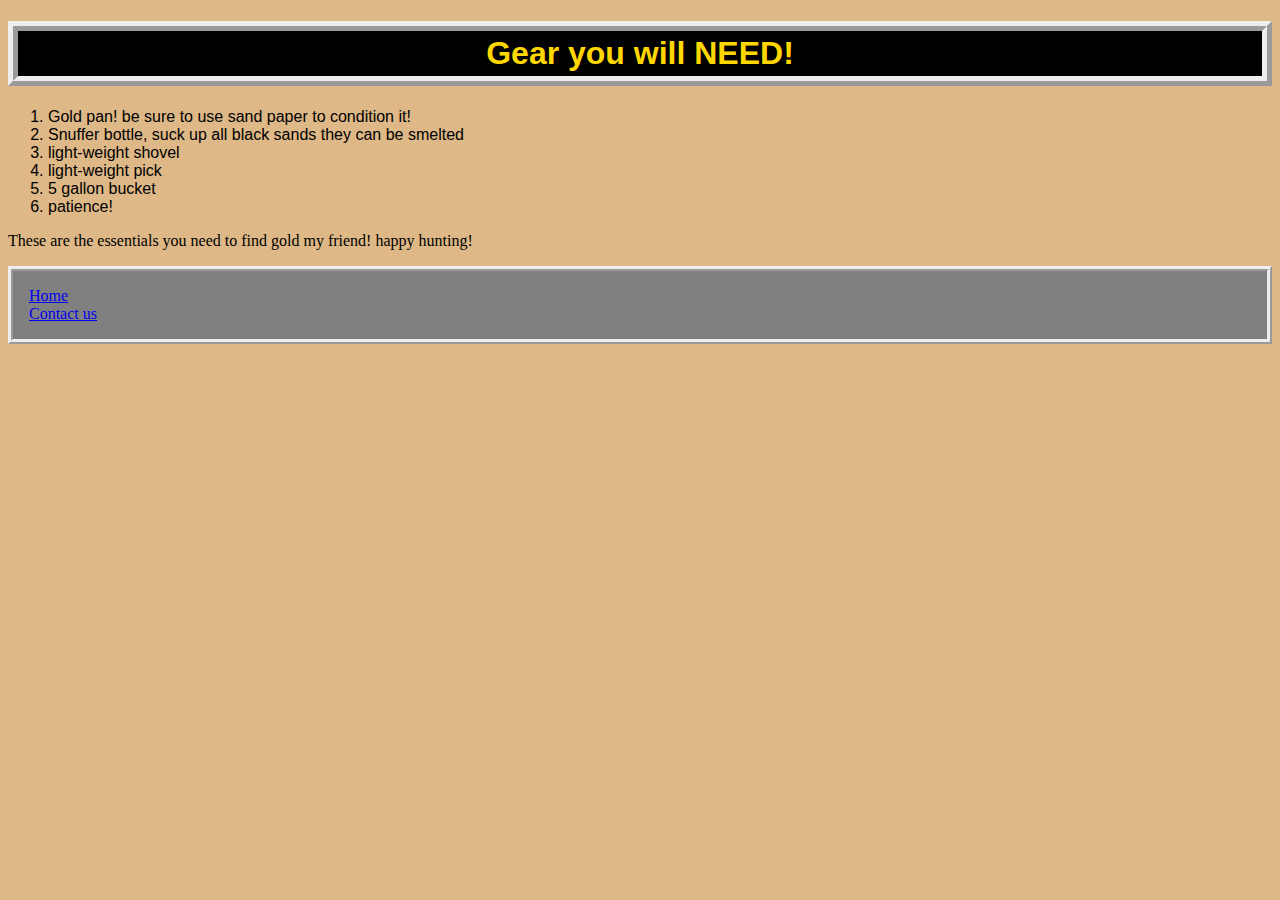
<file: page1.html>
<!DOCTYPE html>
<html lang="en">
<head>
    <meta charset="UTF-8">
    <meta name="viewport" content="width=device-width, initial-scale=1.0">
    <title>Gear you need!</title>
    <link rel="stylesheet" href="styles.css">
    <!-- agian all of these element tags, body,ol,footer, and o tags are all styled consistently by the external css page -->
</head>
<body>
    <h1>Gear you will NEED!</h1>

    <ol> 
        <li>Gold pan! be sure to use sand paper to condition it!</li>
        <li>Snuffer bottle, suck up all black sands they can be smelted</li>
        <li>light-weight shovel</li>
        <li>light-weight pick</li>
        <li>5 gallon bucket</li>
        <li>patience!</li>

    </ol>
     <p>These are the essentials you need to find gold my friend! happy hunting!</p>
</body>
<footer>
    <!-- had to put a break in it lol  -->
    <a href="index.html">Home</a> <br>
    <a href="page2.html">Contact us</a>
</footer>
</html>
</file>
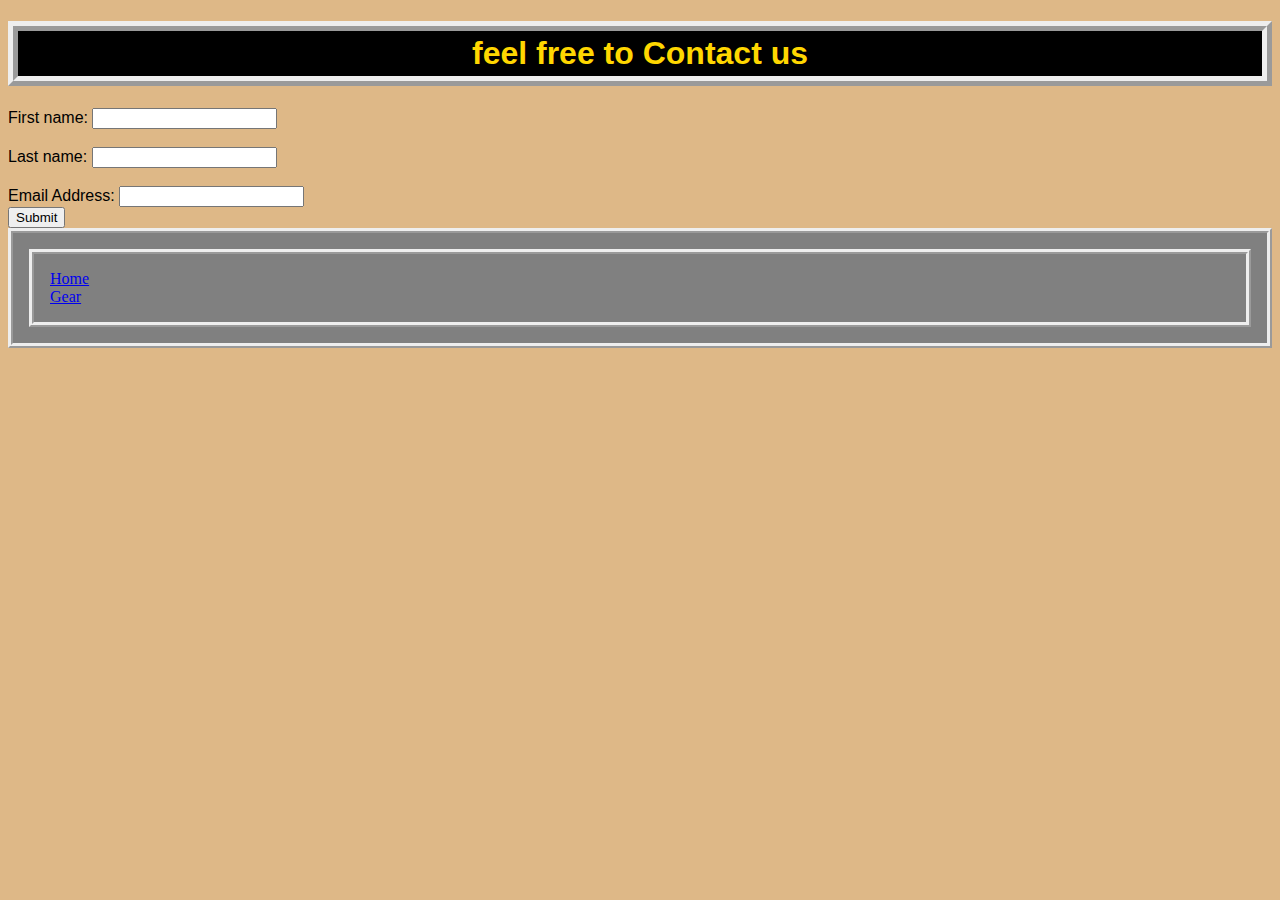
<file: page2.html>
<!DOCTYPE html>
<html lang="en">
<head>
    <meta charset="UTF-8">
    <meta name="viewport" content="width=device-width, initial-scale=1.0">
    <title>Contact us</title>
    <link rel="stylesheet" href="styles.css">
</head>

<h1> feel free to Contact us</h1>
<body>
    <!-- I know the submit button goes nowhere I'm afriad I have not learned that portion yet -->
    <form action="/action_page.php">
        <label for="fname">First name: </label>
        <input type="text" id="fname" name="fname"><br><br>
        <label for="lname">Last name: </label>
        <input type="text" id="lname" name="lname"><br><br>
        <label for="Email"> Email Address: </label>
        <input type="email" id="email" name="email"><br>
        <input type="submit" value="Submit">
      </form>





</body>

    

<footer>
    <footer>
        <!-- had to put a break in it lol  -->
        <a href="index.html">Home</a> <br>
        <a href="page1.html">Gear</a>
    </footer>

</footer>
</html>
</file>
<file: styles.css>
/* external css styling file below */

/* adding element selector to body for backround */
body{
    background-color: burlywood;
}
/* adding element selector for heading h1 */
h1{
    /* adds padding around the content */
    padding: 4px;
    /* adds the border style around the caption */
    border-style: ridge;
    /* below signifies how thick the border is */
    border-width: 10px;
    /* this aligns the text in the center of the bar */
    text-align: center;
    /* this gives the background color for the  header */
    background-color: black;
    /* this below signifies the text color */
    color: gold;
    /* this below gives us our font selection */
    font-family: sans-serif;
}
/* adding class selector to image at top of page */
.image1{
    padding: 1px;
    width: 200px;
    height: 100px;
    border-radius: 5px;
}
/* adding ID selector to h2 tags */
h2{ font-family: sans-serif;}
/* adding id selector to p tags */
/* alot depends on the layout of the website for this small page element selectors work great for
consistency but if your doing a large project with multiple boxes and alot going on its best to use id or class selectors. */
#paragraph1{
    font-family: sans-serif;
}
ol{
    font-family: sans-serif;
}
main{
    background-color: beige;
    padding: 7px;
    border-style: ridge;
    border-width: 5px;
    
}
/* footer css styling code */
footer{
    border-style: ridge;
    border-width: 5px;
    background-color: gray;
    padding: 1rem;



}
label{
    font-family: sans-serif;
}
</file>
